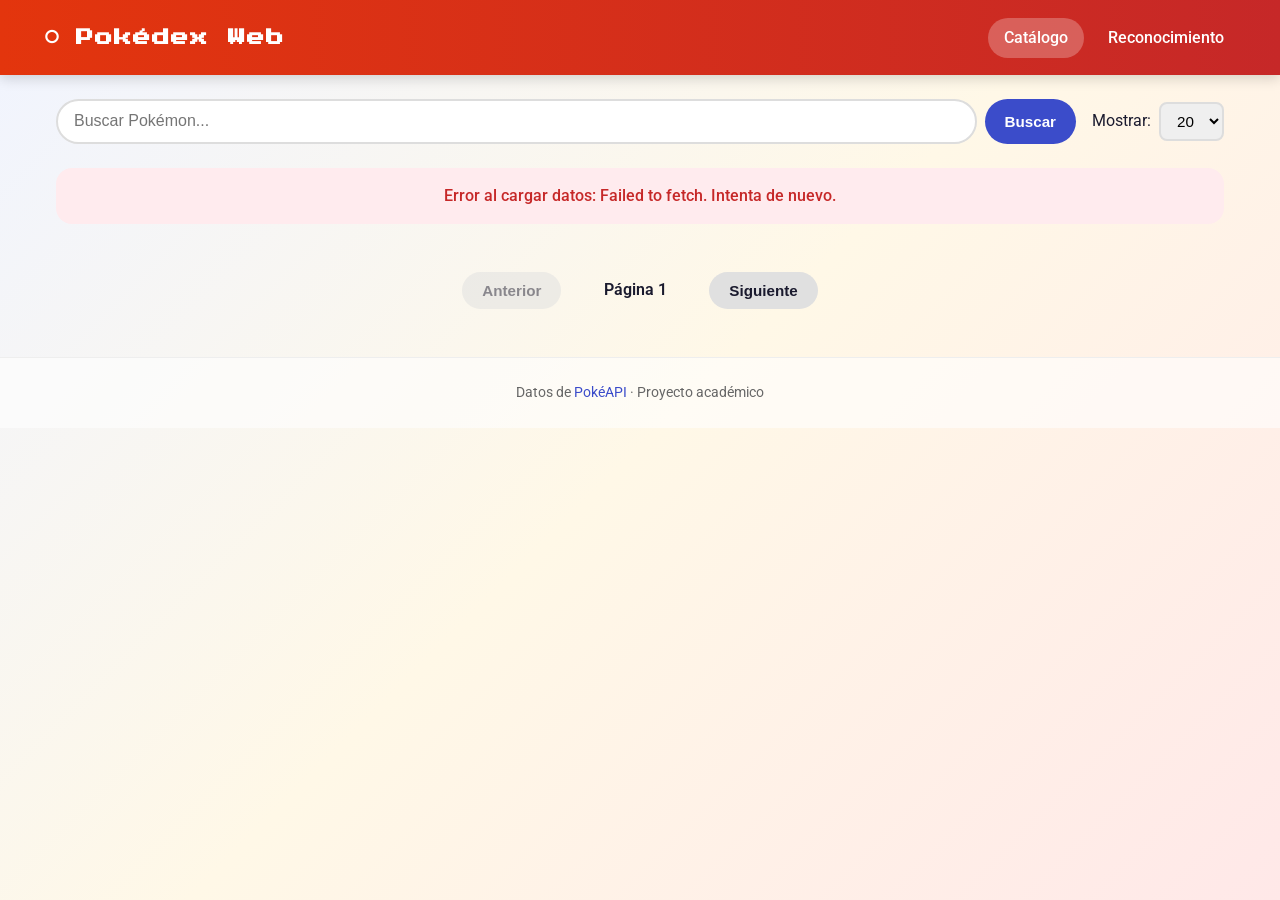
<file: pokedex-web/index.html>
<!DOCTYPE html>
<html lang="es">
<head>
  <meta charset="UTF-8">
  <meta name="viewport" content="width=device-width, initial-scale=1.0">
  <title>Pokédex Web</title>
  <link rel="stylesheet" href="css/styles.css">
  <link rel="preconnect" href="https://fonts.googleapis.com">
  <link rel="preconnect" href="https://fonts.gstatic.com" crossorigin>
  <link href="https://fonts.googleapis.com/css2?family=Press+Start+2P&family=Roboto:wght@400;500;700&display=swap" rel="stylesheet">
</head>
<body>
  <header class="header">
    <div class="header-content">
      <div class="logo">
        <span class="pokeball">⚪</span>
        <h1>Pokédex Web</h1>
      </div>
      <nav class="nav">
        <a href="index.html" class="nav-link active">Catálogo</a>
        <a href="reconocimiento.html" class="nav-link">Reconocimiento</a>
      </nav>
    </div>
  </header>

  <main class="main">
    <section class="controls">
      <div class="search-box">
        <input type="text" id="searchInput" placeholder="Buscar Pokémon..." aria-label="Buscar Pokémon">
        <button id="searchBtn" class="btn btn-primary">Buscar</button>
      </div>
      <div class="limit-box">
        <label for="limitSelect">Mostrar:</label>
        <select id="limitSelect">
          <option value="12">12</option>
          <option value="20" selected>20</option>
          <option value="40">40</option>
          <option value="60">60</option>
        </select>
      </div>
    </section>

    <div id="status" class="status" role="status" aria-live="polite"></div>

    <section id="pokemonGrid" class="pokemon-grid" aria-label="Catálogo de Pokémon">
      <!-- Tarjetas generadas dinámicamente -->
    </section>

    <div class="pagination">
      <button id="prevBtn" class="btn btn-secondary" disabled>Anterior</button>
      <span id="pageInfo">Página 1</span>
      <button id="nextBtn" class="btn btn-secondary">Siguiente</button>
    </div>
  </main>

  <footer class="footer">
    <p>Datos de <a href="https://pokeapi.co/" target="_blank" rel="noopener">PokéAPI</a> · Proyecto académico</p>
  </footer>

  <script type="module" src="js/app.js"></script>
</body>
</html>
</file>
<file: pokedex-web/css/styles.css>
/* Variables temáticas Pokémon */
:root {
  --poke-red: #e3350d;
  --poke-yellow: #ffcb05;
  --poke-blue: #3b4cca;
  --poke-dark: #1a1a2e;
  --poke-light: #f5f5f5;
  --poke-card-bg: #ffffff;
  --poke-shadow: rgba(0, 0, 0, 0.15);
  --radius: 16px;
  --transition: 0.25s ease;
}

* {
  box-sizing: border-box;
  margin: 0;
  padding: 0;
}

body {
  font-family: 'Roboto', system-ui, sans-serif;
  background: linear-gradient(135deg, #f0f4ff 0%, #fff8e7 50%, #ffe8e8 100%);
  min-height: 100vh;
  color: var(--poke-dark);
  line-height: 1.5;
}

/* Header */
.header {
  background: linear-gradient(90deg, var(--poke-red), #c62828);
  color: white;
  padding: 1rem 1.5rem;
  box-shadow: 0 4px 12px var(--poke-shadow);
  position: sticky;
  top: 0;
  z-index: 100;
}

.header-content {
  max-width: 1200px;
  margin: 0 auto;
  display: flex;
  align-items: center;
  justify-content: space-between;
  flex-wrap: wrap;
  gap: 1rem;
}

.logo {
  display: flex;
  align-items: center;
  gap: 0.75rem;
}

.logo h1 {
  font-family: 'Press Start 2P', cursive;
  font-size: 1.1rem;
  letter-spacing: 1px;
}

.pokeball {
  font-size: 1.8rem;
  animation: spin 4s linear infinite;
}

@keyframes spin {
  from { transform: rotate(0deg); }
  to { transform: rotate(360deg); }
}

.nav {
  display: flex;
  gap: 0.5rem;
}

.nav-link {
  color: white;
  text-decoration: none;
  padding: 0.5rem 1rem;
  border-radius: 999px;
  font-weight: 500;
  transition: background var(--transition);
}

.nav-link:hover,
.nav-link.active {
  background: rgba(255, 255, 255, 0.25);
}

/* Main */
.main {
  max-width: 1200px;
  margin: 0 auto;
  padding: 1.5rem 1rem 3rem;
}

.controls {
  display: flex;
  flex-wrap: wrap;
  gap: 1rem;
  margin-bottom: 1.5rem;
  align-items: center;
  justify-content: space-between;
}

.search-box {
  display: flex;
  gap: 0.5rem;
  flex: 1;
  min-width: 220px;
}

.search-box input {
  flex: 1;
  padding: 0.7rem 1rem;
  border: 2px solid #ddd;
  border-radius: 999px;
  font-size: 1rem;
  outline: none;
  transition: border-color var(--transition);
}

.search-box input:focus {
  border-color: var(--poke-blue);
}

.limit-box {
  display: flex;
  align-items: center;
  gap: 0.5rem;
}

.limit-box select {
  padding: 0.5rem 0.75rem;
  border-radius: 8px;
  border: 2px solid #ddd;
  font-size: 0.95rem;
}

/* Botones */
.btn {
  padding: 0.65rem 1.25rem;
  border: none;
  border-radius: 999px;
  font-weight: 600;
  cursor: pointer;
  transition: transform var(--transition), box-shadow var(--transition), background var(--transition);
  font-size: 0.95rem;
}

.btn:active {
  transform: scale(0.97);
}

.btn-primary {
  background: var(--poke-blue);
  color: white;
}

.btn-primary:hover {
  background: #2a3a9a;
  box-shadow: 0 4px 12px rgba(59, 76, 202, 0.4);
}

.btn-secondary {
  background: #e0e0e0;
  color: var(--poke-dark);
}

.btn-secondary:hover:not(:disabled) {
  background: #d0d0d0;
}

.btn:disabled {
  opacity: 0.5;
  cursor: not-allowed;
}

.btn-sound {
  background: var(--poke-yellow);
  color: var(--poke-dark);
  width: 100%;
  margin-top: 0.75rem;
  display: flex;
  align-items: center;
  justify-content: center;
  gap: 0.4rem;
}

.btn-sound:hover {
  background: #f0b800;
  box-shadow: 0 4px 10px rgba(255, 203, 5, 0.5);
}

.btn-sound.playing {
  background: var(--poke-red);
  color: white;
}

/* Status */
.status {
  text-align: center;
  padding: 1rem;
  margin-bottom: 1rem;
  border-radius: var(--radius);
  font-weight: 500;
  min-height: 1.5rem;
}

.status.loading {
  background: #e3f2fd;
  color: var(--poke-blue);
}

.status.error {
  background: #ffebee;
  color: #c62828;
}

.status.empty {
  background: #fff8e1;
  color: #f57c00;
}

.status.success {
  background: #e8f5e9;
  color: #2e7d32;
}

/* Grid de tarjetas */
.pokemon-grid {
  display: grid;
  grid-template-columns: repeat(auto-fill, minmax(220px, 1fr));
  gap: 1.25rem;
}

/* Tarjeta Pokémon */
.pokemon-card {
  background: var(--poke-card-bg);
  border-radius: var(--radius);
  overflow: hidden;
  box-shadow: 0 6px 20px var(--poke-shadow);
  transition: transform var(--transition), box-shadow var(--transition);
  display: flex;
  flex-direction: column;
  border: 3px solid transparent;
}

.pokemon-card:hover {
  transform: translateY(-6px);
  box-shadow: 0 12px 28px rgba(0, 0, 0, 0.2);
  border-color: var(--poke-yellow);
}

.card-image-wrap {
  background: linear-gradient(180deg, #f0f0f0 0%, #e8e8e8 100%);
  padding: 1rem;
  display: flex;
  justify-content: center;
  align-items: center;
  min-height: 160px;
  position: relative;
}

.card-image-wrap img {
  max-width: 120px;
  max-height: 120px;
  object-fit: contain;
  transition: transform 0.3s ease;
}

.pokemon-card:hover .card-image-wrap img {
  transform: scale(1.1);
}

.card-id {
  position: absolute;
  top: 8px;
  left: 10px;
  font-size: 0.8rem;
  font-weight: 700;
  color: #999;
  background: rgba(255,255,255,0.8);
  padding: 2px 8px;
  border-radius: 999px;
}

.card-body {
  padding: 1rem;
  flex: 1;
  display: flex;
  flex-direction: column;
}

.card-name {
  font-size: 1.15rem;
  font-weight: 700;
  text-transform: capitalize;
  text-align: center;
  margin-bottom: 0.25rem;
  color: var(--poke-dark);
}

.card-types {
  display: flex;
  justify-content: center;
  gap: 0.35rem;
  margin-bottom: 0.5rem;
  flex-wrap: wrap;
}

.type-badge {
  font-size: 0.7rem;
  padding: 0.2rem 0.6rem;
  border-radius: 999px;
  text-transform: capitalize;
  font-weight: 600;
  color: white;
}

/* Colores de tipos básicos */
.type-normal { background: #a8a878; }
.type-fire { background: #f08030; }
.type-water { background: #6890f0; }
.type-electric { background: #f8d030; color: #333; }
.type-grass { background: #78c850; }
.type-ice { background: #98d8d8; color: #333; }
.type-fighting { background: #c03028; }
.type-poison { background: #a040a0; }
.type-ground { background: #e0c068; color: #333; }
.type-flying { background: #a890f0; }
.type-psychic { background: #f85888; }
.type-bug { background: #a8b820; }
.type-rock { background: #b8a038; }
.type-ghost { background: #705898; }
.type-dragon { background: #7038f8; }
.type-dark { background: #705848; }
.type-steel { background: #b8b8d0; color: #333; }
.type-fairy { background: #ee99ac; }

.card-unavailable {
  font-size: 0.8rem;
  color: #999;
  text-align: center;
  margin-top: 0.25rem;
}

/* Pagination */
.pagination {
  display: flex;
  justify-content: center;
  align-items: center;
  gap: 1.5rem;
  margin-top: 2rem;
}

#pageInfo {
  font-weight: 600;
  min-width: 100px;
  text-align: center;
}

/* Footer */
.footer {
  text-align: center;
  padding: 1.5rem;
  color: #666;
  font-size: 0.9rem;
  border-top: 1px solid #eee;
  background: rgba(255,255,255,0.6);
}

.footer a {
  color: var(--poke-blue);
  text-decoration: none;
}

.footer a:hover {
  text-decoration: underline;
}

/* Skeleton loading */
.skeleton {
  background: linear-gradient(90deg, #eee 25%, #f5f5f5 50%, #eee 75%);
  background-size: 200% 100%;
  animation: shimmer 1.5s infinite;
  border-radius: 8px;
}

@keyframes shimmer {
  0% { background-position: 200% 0; }
  100% { background-position: -200% 0; }
}

.skeleton-card {
  height: 280px;
}

/* Página de reconocimiento */
.camera-section {
  display: flex;
  flex-direction: column;
  align-items: center;
  gap: 1.5rem;
  margin-bottom: 2rem;
}

.video-container {
  position: relative;
  width: 100%;
  max-width: 480px;
  aspect-ratio: 4/3;
  background: #111;
  border-radius: var(--radius);
  overflow: hidden;
  box-shadow: 0 8px 24px var(--poke-shadow);
  border: 4px solid var(--poke-red);
}

#cameraVideo {
  width: 100%;
  height: 100%;
  object-fit: cover;
  display: block;
}

#cameraCanvas {
  display: none;
}

.camera-overlay {
  position: absolute;
  inset: 0;
  display: flex;
  align-items: center;
  justify-content: center;
  background: rgba(0,0,0,0.5);
  color: white;
  font-size: 1.1rem;
  text-align: center;
  padding: 1rem;
  pointer-events: none;
}

.camera-overlay.hidden {
  display: none;
}

.camera-controls {
  display: flex;
  flex-wrap: wrap;
  gap: 0.75rem;
  justify-content: center;
}

.result-section {
  max-width: 400px;
  margin: 0 auto;
}

.recognized-badge {
  display: inline-block;
  background: var(--poke-yellow);
  color: var(--poke-dark);
  font-weight: 700;
  padding: 0.3rem 0.8rem;
  border-radius: 999px;
  font-size: 0.85rem;
  margin-bottom: 0.75rem;
}

/* Responsive */
@media (max-width: 600px) {
  .logo h1 {
    font-size: 0.9rem;
  }

  .pokemon-grid {
    grid-template-columns: repeat(auto-fill, minmax(160px, 1fr));
    gap: 1rem;
  }

  .card-image-wrap {
    min-height: 130px;
  }

  .card-image-wrap img {
    max-width: 90px;
    max-height: 90px;
  }

  .controls {
    flex-direction: column;
    align-items: stretch;
  }
}

@media (max-width: 400px) {
  .nav-link {
    padding: 0.4rem 0.75rem;
    font-size: 0.9rem;
  }
}
</file>
